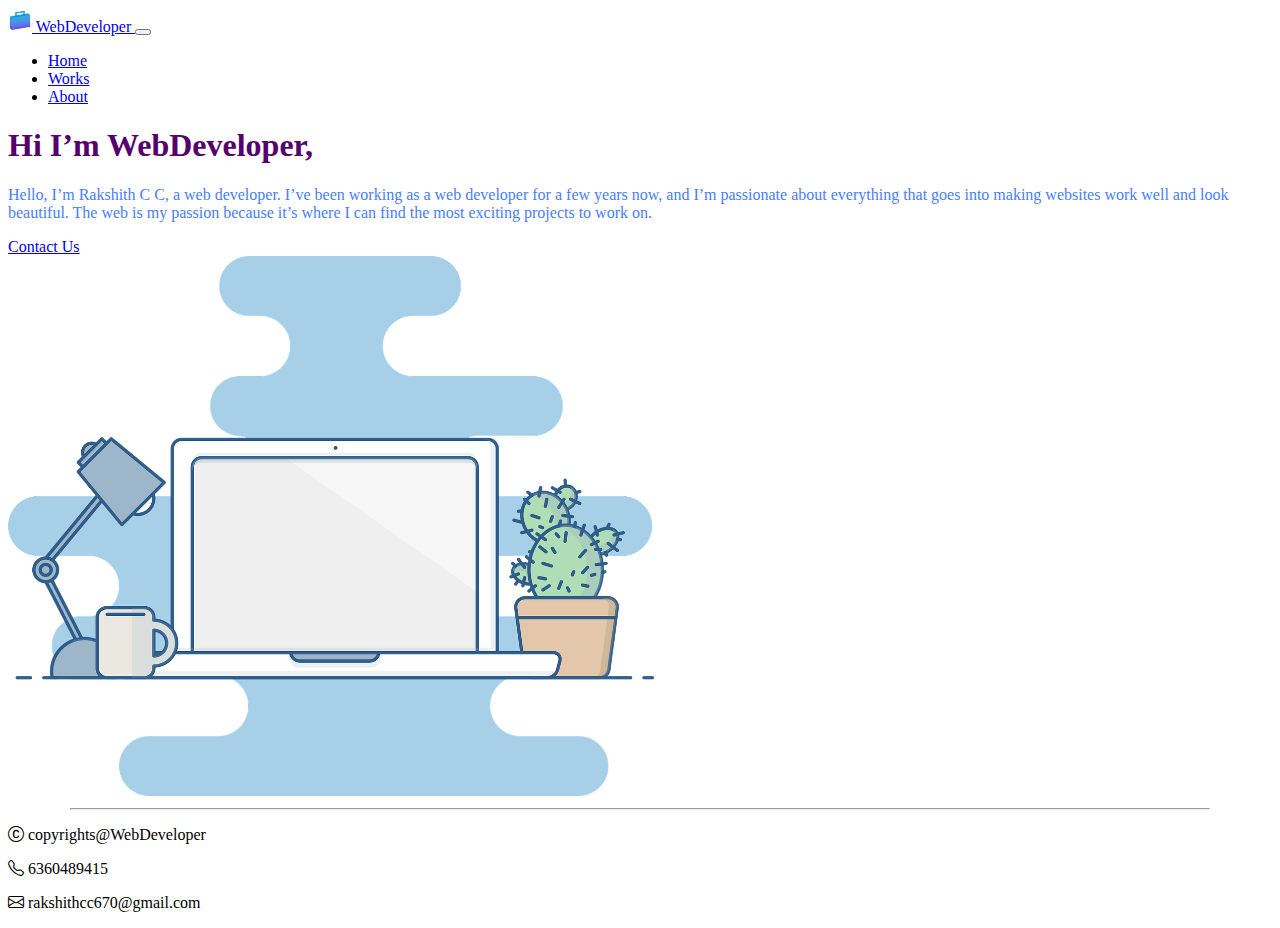
<file: basics/index.html>
<!DOCTYPE html>
<html lang="en">
<head>
    <meta charset="UTF-8">
    <meta http-equiv="X-UA-Compatible" content="IE=edge">
    <meta name="viewport" content="width=device-width, initial-scale=1.0">
    <title>Home</title>
    <script src="https://cdn.jsdelivr.net/npm/@popperjs/core@2.11.6/dist/umd/popper.min.js" integrity="sha384-oBqDVmMz9ATKxIep9tiCxS/Z9fNfEXiDAYTujMAeBAsjFuCZSmKbSSUnQlmh/jp3" crossorigin="anonymous"></script>
    <script src="https://cdn.jsdelivr.net/npm/bootstrap@5.2.3/dist/js/bootstrap.min.js" integrity="sha384-cuYeSxntonz0PPNlHhBs68uyIAVpIIOZZ5JqeqvYYIcEL727kskC66kF92t6Xl2V" crossorigin="anonymous"></script>
    <link href="https://cdn.jsdelivr.net/npm/bootstrap@5.2.3/dist/css/bootstrap.min.css" rel="stylesheet" integrity="sha384-rbsA2VBKQhggwzxH7pPCaAqO46MgnOM80zW1RWuH61DGLwZJEdK2Kadq2F9CUG65" crossorigin="anonymous">
    <script src="https://cdn.jsdelivr.net/npm/bootstrap@5.2.3/dist/js/bootstrap.bundle.min.js" integrity="sha384-kenU1KFdBIe4zVF0s0G1M5b4hcpxyD9F7jL+jjXkk+Q2h455rYXK/7HAuoJl+0I4" crossorigin="anonymous"></script>    
    <link rel="stylesheet" href="./style.css"/>
    <link rel='icon' href="./assets/portfolio.ico"/>
    <link rel="stylesheet" href="https://cdn.jsdelivr.net/npm/bootstrap-icons@1.10.3/font/bootstrap-icons.css">
</head>
<body>
    <!-- <nav class="">
        <h1> TalkaLot </h1>
        <a href="">works</a>
        <a href="">about</a>
        <a href="" class="active" >Home</a>
    </nav> -->


<!-- navbar starts -->
      <nav class="navbar navbar-expand-lg nav-color" >
        <div class="container-fluid">
          <a class="navbar-brand h1 brand-anim" href="#">
            <img src="./assets//briefcase.png" alt="Logo" width="24" height="24" class="logo-anim d-inline-block align-text-top">
            WebDeveloper
          </a>
          <button class="navbar-toggler" type="button" data-bs-toggle="collapse" data-bs-target="#navbarNav" aria-controls="navbarNav" aria-expanded="false" aria-label="Toggle navigation">
            <span class="navbar-toggler-icon"></span>
          </button>
          <div class="collapse navbar-collapse justify-content-end" id="navbarNav">
            <ul class="navbar-nav navbar-right">
              <li class="nav-item mx-4">
                <a class="nav-link active text-primary link-anim" aria-current="page" href="./index.html">Home</a>
              </li>
              <li class="nav-item mx-4">
                <a class="nav-link link-anim" href="./works.html">Works</a>
              </li>
              <li class="nav-item mx-4">
                <a class="nav-link link-anim" href="./about.html">About</a>
              </li>
              
            </ul>
          </div>
        </div>
      </nav>
    <!-- navbars end -->

    <!-- hero section starts -->
    <div class="container-fluid px-4">
        <div class="row">
            <!-- for hero text -->
            <div class="col pt-3 ps-3">
                <h1 class="display-1 fw-semibold hero-txt-color">Hi I’m WebDeveloper,</h1>
                <p class="lead display-5 hero-sub-text">Hello, I’m Rakshith C C, a web developer.

                  I’ve been working as a web developer for a few years now, and I’m passionate about everything that goes into making websites work well and look beautiful. The web is my passion because it’s where I can find the most exciting projects to work on. </p>
                <a href="./about.html " class="btn btn-primary">Contact Us</a>
            </div>
            <!-- image -->
            <div class="col">
                <img src="./assets/laptop-gf19b3cc32_1280.png" alt="loptop" height="540" class="img-fluid img-anim">
            </div>
        </div>
    </div>
    <!-- hero sections stop -->

    <!-- footer starts -->
    <footer>
      <hr class="justify-content-center" width="90%"/>
      <div class="container-fluid">
        <div class="row justify-content-center">
          <div class="col text-center">
              <p class="lead">
                <i class="bi bi-c-circle"></i>
                copyrights@WebDeveloper
              </p>
              <p class="lead">
                <i class="bi bi-telephone"></i>
                <a  href="tel:6360489415" class="footer-links">6360489415</a>
              </p>
              <p class="lead">
                <i class="bi bi-envelope"></i>
                <a href="mailto:rakshithcc670@gmail.com" class="footer-links">rakshithcc670@gmail.com</a>
              </p>
          </div>
        </div>
      </div>
    </footer>
    <!--  -->
</body>
</html>
</file>
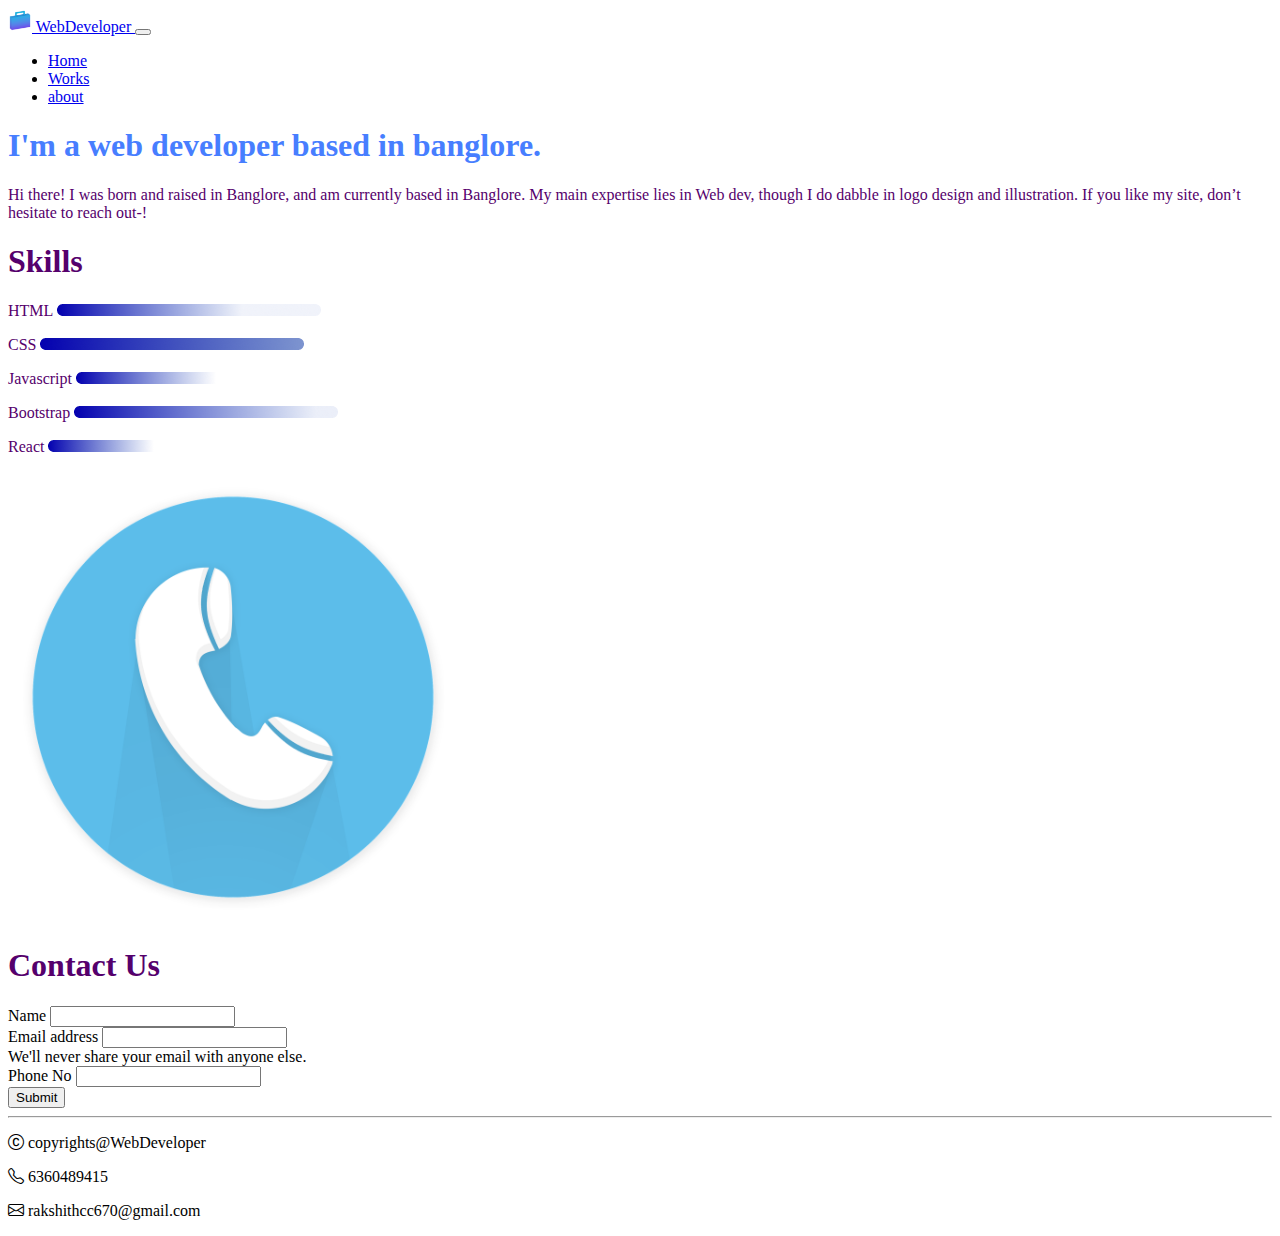
<file: basics/about.html>
<!DOCTYPE html>
<html lang="en">

<head>
    <meta charset="UTF-8">
    <meta http-equiv="X-UA-Compatible" content="IE=edge">
    <meta name="viewport" content="width=device-width, initial-scale=1.0">
    <script src="https://cdn.jsdelivr.net/npm/@popperjs/core@2.11.6/dist/umd/popper.min.js"
        integrity="sha384-oBqDVmMz9ATKxIep9tiCxS/Z9fNfEXiDAYTujMAeBAsjFuCZSmKbSSUnQlmh/jp3"
        crossorigin="anonymous"></script>
    <script src="https://cdn.jsdelivr.net/npm/bootstrap@5.2.3/dist/js/bootstrap.min.js"
        integrity="sha384-cuYeSxntonz0PPNlHhBs68uyIAVpIIOZZ5JqeqvYYIcEL727kskC66kF92t6Xl2V"
        crossorigin="anonymous"></script>
    <link href="https://cdn.jsdelivr.net/npm/bootstrap@5.2.3/dist/css/bootstrap.min.css" rel="stylesheet"
        integrity="sha384-rbsA2VBKQhggwzxH7pPCaAqO46MgnOM80zW1RWuH61DGLwZJEdK2Kadq2F9CUG65" crossorigin="anonymous">
    <script src="https://cdn.jsdelivr.net/npm/bootstrap@5.2.3/dist/js/bootstrap.bundle.min.js"
        integrity="sha384-kenU1KFdBIe4zVF0s0G1M5b4hcpxyD9F7jL+jjXkk+Q2h455rYXK/7HAuoJl+0I4"
        crossorigin="anonymous"></script>
    <link rel="stylesheet" href="./style.css" />
    <link rel="stylesheet" href="https://cdn.jsdelivr.net/npm/bootstrap-icons@1.10.3/font/bootstrap-icons.css">
    <title>About</title>
</head>

<body>
    <!-- navbar starts -->
    <nav class="navbar navbar-expand-lg nav-color">
        <div class="container-fluid">
            <a class="navbar-brand h1 brand-anim" href="#">
                <img src="./assets//briefcase.png" alt="Logo" width="24" height="24"
                    class="logo-anim d-inline-block align-text-top">
                WebDeveloper
            </a>
            <button class="navbar-toggler" type="button" data-bs-toggle="collapse" data-bs-target="#navbarNav"
                aria-controls="navbarNav" aria-expanded="false" aria-label="Toggle navigation">
                <span class="navbar-toggler-icon"></span>
            </button>
            <div class="collapse navbar-collapse justify-content-end" id="navbarNav">
                <ul class="navbar-nav navbar-right">
                    <li class="nav-item mx-4">
                        <a class="nav-link active text-primary link-anim" aria-current="page"
                            href="./index.html">Home</a>
                    </li>
                    <li class="nav-item mx-4">
                        <a class="nav-link link-anim" href="./works.html">Works</a>
                    </li>
                    <li class="nav-item mx-4">
                        <a class="nav-link link-anim" href="./about.html">about</a>
                    </li>

                </ul>
            </div>
        </div>
    </nav>
    <!-- navbars end -->

    <!-- main contents  -->
    <div class="container-fluid px-4">
        <div class="row">
            <!-- for hero text -->
            <div class="col pt-3 ps-3">
                <h1 class="display-2 fw-semibold  hero-sub-text">I'm  a web developer based in banglore.</h1>
                <p class="lead display-5 hero-txt-color">Hi there! I was born and raised in Banglore, and am currently
                    based in Banglore. My main expertise lies in Web dev, though I do dabble in logo design and
                    illustration. If you like my site, don’t hesitate to reach out-!</p>
            </div>
            <!-- image -->
            <div class="col pt-3 ps-3">
                <h1 class="display-3 fw-semibold hero-txt-color">Skills</h1>
                <div>
                    <p class="display-5 fw-normal hero-txt-color ps-5">HTML <img class="img-fluid ps-5"
                            src="./assets/html-bar.png"></p>
                    <p class="display-5 fw-normal hero-txt-color ps-5">CSS <img class="img-fluid ps-5"
                            src="./assets/css-bar.png"></p>
                    <p class="display-5 fw-normal hero-txt-color ps-5">Javascript <img class="img-fluid ps-5"
                            src="./assets/javascript-bar.png"></p>
                    <p class="display-5 fw-normal hero-txt-color ps-5">Bootstrap <img class="img-fluid ps-5"
                            src="./assets/boorstrap-bar.png"></p>
                    <p class="display-5 fw-normal hero-txt-color ps-5">React <img class="img-fluid ps-5"
                            src="./assets/react-bar.png"></p>
                </div>

                
            </div>
        </div>

        <div class="row justify-content-center">
            <div class="col text-center">
                <img src="./assets/phone-gf9dfcf763_1920.png" alt="phone" class="img-fluid" width="450">
            </div>
            <div class="col">
                <div>
                    <h1 class="display-3 fw-semibold hero-txt-color">Contact Us</h1>
                    <form action="https://formsubmit.co/rakshithcc670@gmail.com" method="POST">
                        <div class="mb-3">
                            <label for="username" class="form-label">Name</label>
                            <input type="text" class="form-control" id="username" aria-describedby="nameHelp"
                                name="username">
                        </div>
                        <div class="mb-3">
                            <label for="Email" class="form-label">Email address</label>
                            <input type="email" class="form-control" id="Email" aria-describedby="emailHelp"
                                name="Email">
                            <div id="emailHelp" class="form-text">We'll never share your email with anyone else.</div>
                        </div>
                        <div class="mb-3">
                            <label for="userphone" class="form-label">Phone No</label>
                            <input type="tel" class="form-control" id="userPhone" name="userphone">
                        </div>
                        <button type="submit" class="btn btn-primary">Submit</button>
                    </form>
                </div>
            </div>
        </div>
    </div>

    <!-- main content ends -->
    <!-- footer starts -->
    <footer>
        <hr class="justify-content-center" />
        <div class="container-fluid">
            <div class="row justify-content-center">
                <div class="col text-center">
                    <p class="lead">
                        <i class="bi bi-c-circle"></i>
                        copyrights@WebDeveloper
                    </p>
                    <p class="lead">
                        <i class="bi bi-telephone"></i>
                        <a href="tel:6360489415" class="footer-links">6360489415</a>
                    </p>
                    <p class="lead">
                        <i class="bi bi-envelope"></i>
                        <a href="mailto:rakshithcc670@gmail.com" class="footer-links">rakshithcc670@gmail.com</a>
                    </p>
                </div>
            </div>
        </div>
    </footer>
    <!--  -->
</body>

</html>
</file>
<file: basics/style.css>
.hero-txt-color{
    color: rgb(85, 0, 108) !important;
}

.hero-sub-text{
    color: rgb(71, 126, 255)
}

.footer-links{
    text-decoration: none;
    color: black;
}

.logo-anim{
    transition: all 1s;
}

.logo-anim:hover{
    transform: rotate(-0.01turn) scale(1.25);
}

.brand-anim{
    transition: all 1s;
}

.brand-anim:hover{
    transform: scale(1.05);
}

.link-anim{
    transition: all 1s;
}

.link-anim:hover{
    transform:  scale(1.5);
}

.img-anim{
    transition: all 1s;
}

.img-anim:hover{
    transform:  scale(1.05);
}
</file>
